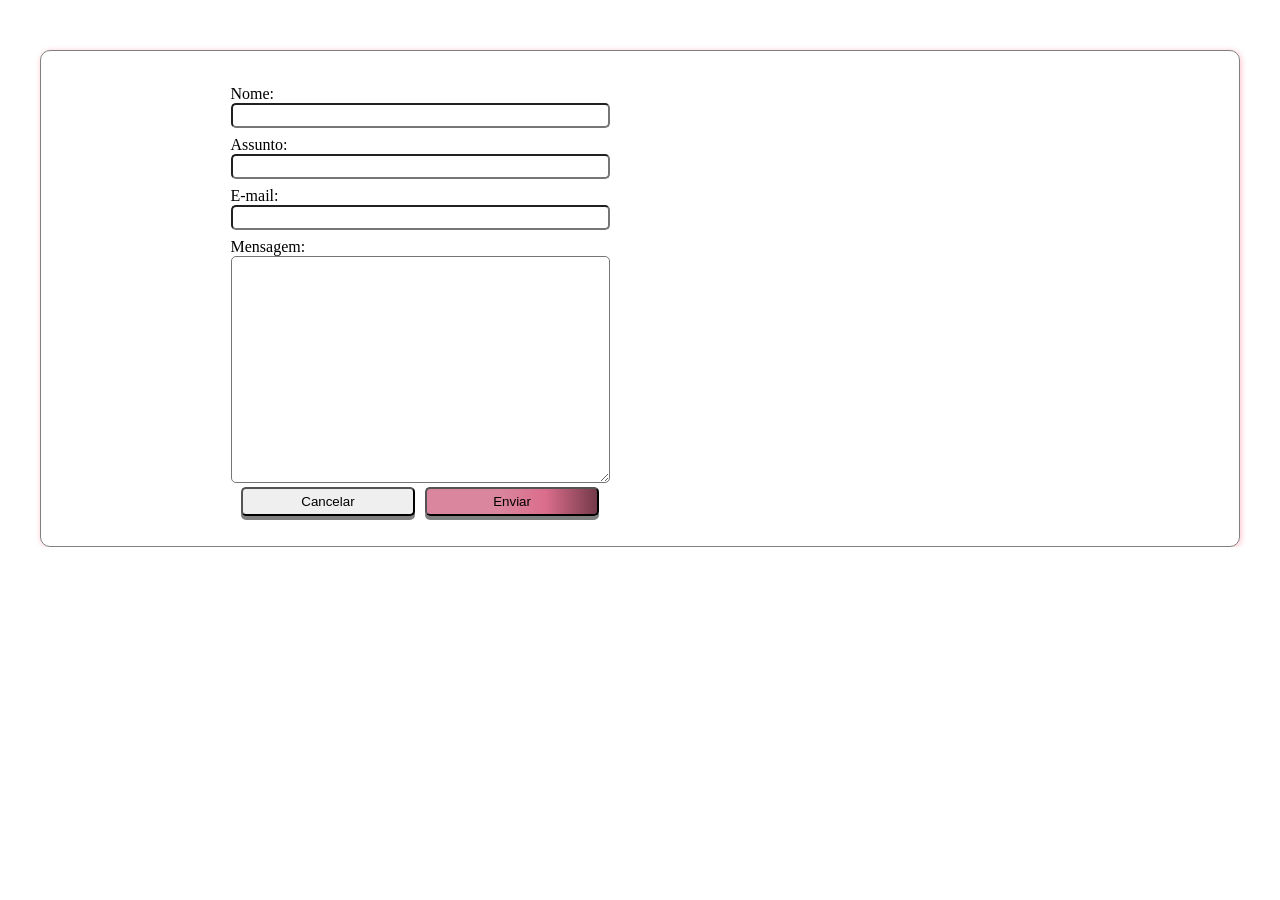
<file: contato.html>
<!DOCTYPE html>
<html lang="pt-BR">
<head>
    <meta charset="UTF-8">
    <meta name="viewport" content="width=device-width, initial-scale=1.0">
    <title>Ki detalhe - pés e mãos</title>
    <meta name="description" content="Página de cuidados de beleza para pés e mãos, cuide bem da saúde dos seus pés">
    <meta name="keywords" content="estestica, pedicure">
    <meta property="og:title" content="Ki detalhe - pés e mãos">
    <meta property="og:description" content="Página de cuidados de beleza para pés e mãos, cuide bem da saúde dos seus pés">
    <meta property="og:type" content="website">
    <meta property="og:url" content="https://www.example.com">
    <meta property="og:image" content="https://www.example.com/image.jpg">
    <meta name="twitter:card" content="summary_large_image">
    <meta name="twitter:title" content="Ki detalhe - pés e mãos">
    <meta name="twitter:description" content="Página de cuidados de beleza para pés e mãos, cuide bem da saúde dos seus pés">
    <meta name="twitter:image" content="https://www.example.com/image.jpg">
    <link rel="preconnect" href="https://fonts.googleapis.com">
    <link rel="preconnect" href="https://fonts.gstatic.com" crossorigin>
    <link href="https://fonts.googleapis.com/css2?family=Bonheur+Royale&family=Plus+Jakarta+Sans:ital,wght@0,200..800;1,200..800&display=swap" rel="stylesheet">
    <link rel="stylesheet" href="src/css/style.css">
    <script src="./src/js/lucide.min.js"></script>
    <script src="./src/js/sweetalert2.js"></script>
    <!-- <script src="./src/js/scriptAula1JS.js"></script> -->
     
</head>
<body>
    <header id="navbar">
    </header>
      <main>
          <section id="contato">
            <div class="container-contato">
              <form id="form-contato">
                <div class="grupo-form">
                  <label for="nome">Nome:</label>
                  <input type="text" name="nome" id="nome" >
                </div>
                <div class="grupo-form">
                  <label for="assunto">Assunto:</label>
                  <input type="text" name="assunto" id="assunto" >
                </div>
                <div class="grupo-form">
                  <label for="email">E-mail:</label>
                  <input type="email" name="email" id="email" >
                </div>
                <div class="grupo-form">
                  <label for="mensagem">Mensagem:</label>
                  <textarea name="mensagem" id="mensagem" cols="45" rows="15" ></textarea>
                </div>
                <div class="grupo-btn">
                  <button type="reset" class="btn-reset">Cancelar</button>
                  <button type="submit" class="btn-enviar">Enviar</button>
                </div>
              </form>
              <iframe src="https://www.google.com/maps/embed?pb=!1m18!1m12!1m3!1d2587.324343793534!2d-46.433934089742635!3d-23.495458538672054!2m3!1f0!2f0!3f0!3m2!1i1024!2i768!4f13.1!3m3!1m2!1s0x94ce63dda7be6fb9%3A0xa74e7d5a53104311!2sSenac%20S%C3%A3o%20Miguel%20Paulista!5e0!3m2!1spt-BR!2sbr!4v1788524003588!5m2!1spt-BR!2sbr" width="400" height="400" style="border:0;" allowfullscreen="" loading="lazy" referrerpolicy="strict-origin-when-cross-origin"></iframe>
              <div id="resultado">
              </div>
            </div>
          </section>
      </main>
      <button class="btn-topo" aria-label="Voltar ao topo"><i data-lucide="chevron-up"></i></button>
    <footer>
    </footer>
  
  <script src="./src/js/main.js" type="module"></script>
  <script src="./src/js/secoes/modal_mensagem.js"></script>
  <script src="./src/js/secoes/contato.js" type="module"></script>
</body>
</html>
</file>
<file: src/css/style.css>
@import url('./variaveis.css');
@import url('./base.css');
@import url('./responsivo.css');
@import url('./navbar.css');
@import url('./hero.css');
@import url('./sobre.css');
@import url('./servicos.css');
@import url('./galeria.css');
@import url('./precos.css');
@import url('./relatos.css');
@import url('./footer.css');
@import url('./modal.css');
@import url('./contato.css');
@import url('../../slick/slick-theme.css');
@import url('../../slick/slick.css');
</file>
